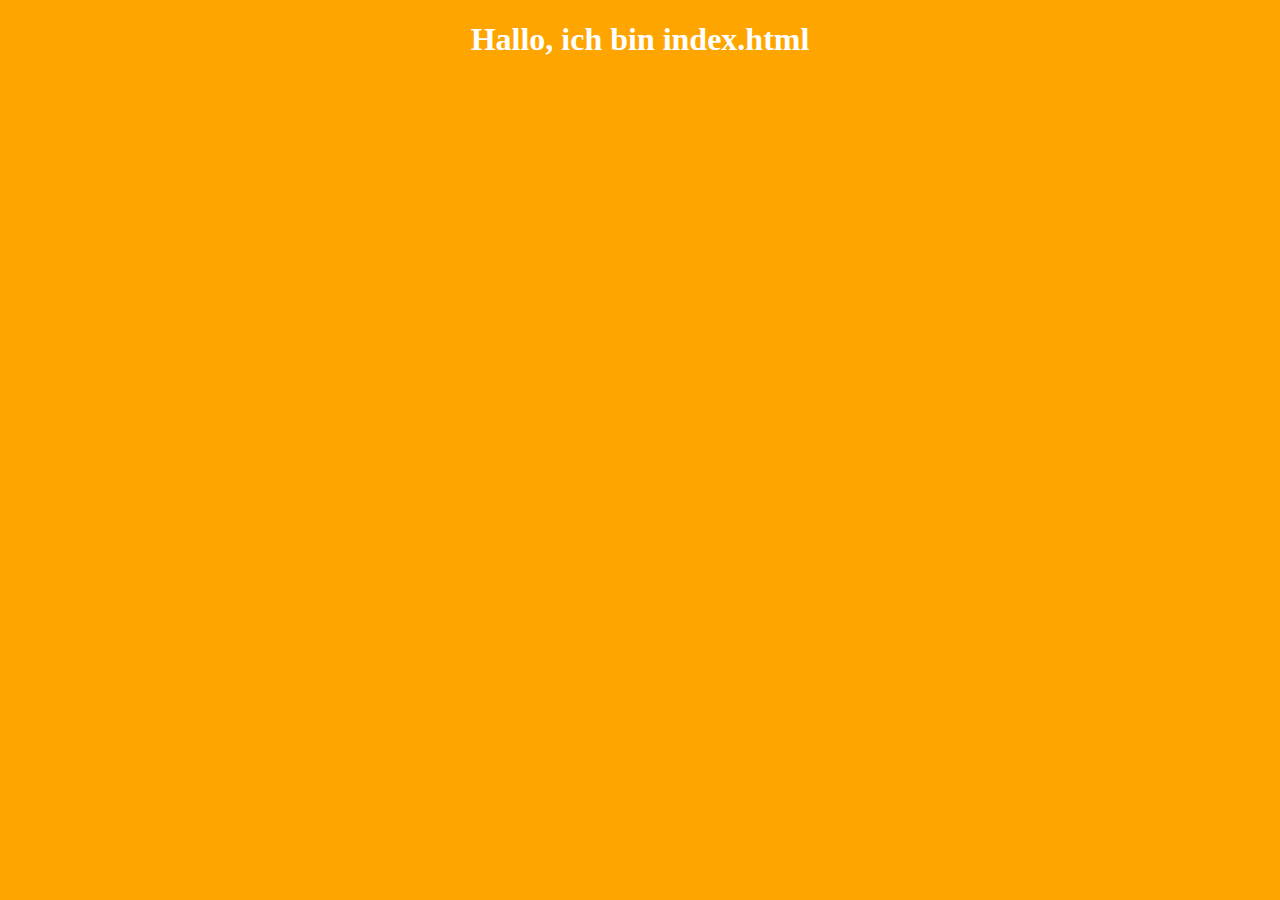
<file: code-alongs/00_connect/index.html>
<!doctype html>
<html lang="de">
<head>
    <meta charset="UTF-8">
    <meta name="viewport" content="width=device-width, user-scalable=no, initial-scale=1.0, maximum-scale=1.0, minimum-scale=1.0">
    <meta http-equiv="X-UA-Compatible" content="ie=edge">
    <title>00 - Connect</title>
    <link rel="stylesheet" href="style.css">
</head>
<body>
<main>
    <h1>Hallo, ich bin index.html</h1>
</main>
<script src="script.js"></script>
</body>
</html>
</file>
<file: code-alongs/00_connect/style.css>
body {
    background-color: orange;
}
h1 {
    color: white;
    text-align: center;
}
</file>
